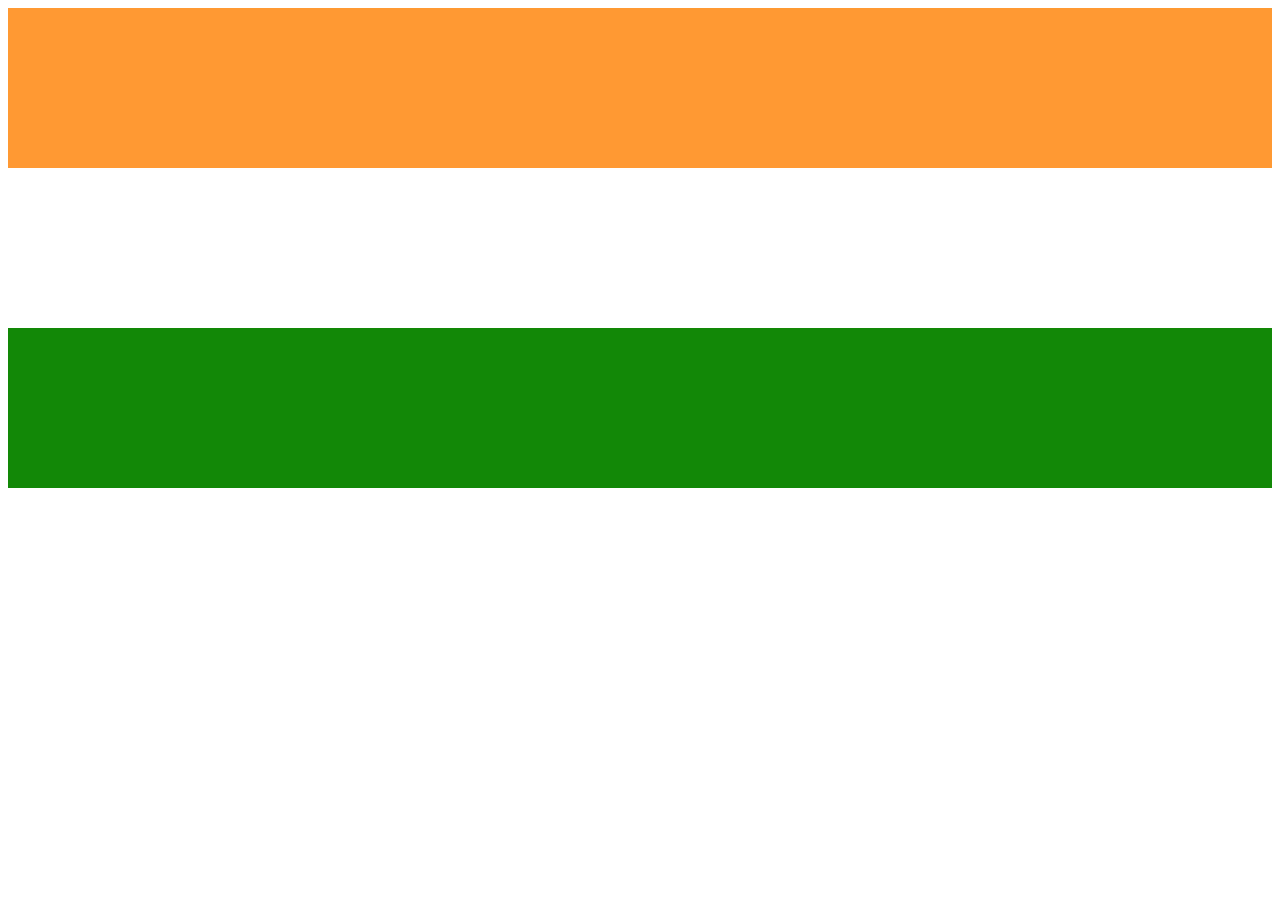
<file: index.html>
<!doctype html>
<html lang="en">
  <head>
    <title>Page Title</title>
    <!-- Required meta tags -->
    <meta charset="utf-8">
    <meta name="viewport" content="width=device-width, initial-scale=1, shrink-to-fit=no">
    <link rel="stylesheet" href="style.css">
    <!-- Bootstrap CSS -->
    <link rel="stylesheet" href="https://maxcdn.bootstrapcdn.com/bootstrap/4.0.0-beta.2/css/bootstrap.min.css" integrity="sha384-PsH8R72JQ3SOdhVi3uxftmaW6Vc51MKb0q5P2rRUpPvrszuE4W1povHYgTpBfshb" crossorigin="anonymous">
</head>
  <body>
    <div class="row">
        <div class="col-md-12 color-bg-orange color-font color-padding">
        </div>
        <div class="col-md-12 color-bg-white color-font color-padding">
        </div>     
        <div class="col-md-12 color-bg-green color-font color-padding">
        </div>
      </div>   
  </body>
</html>
</file>
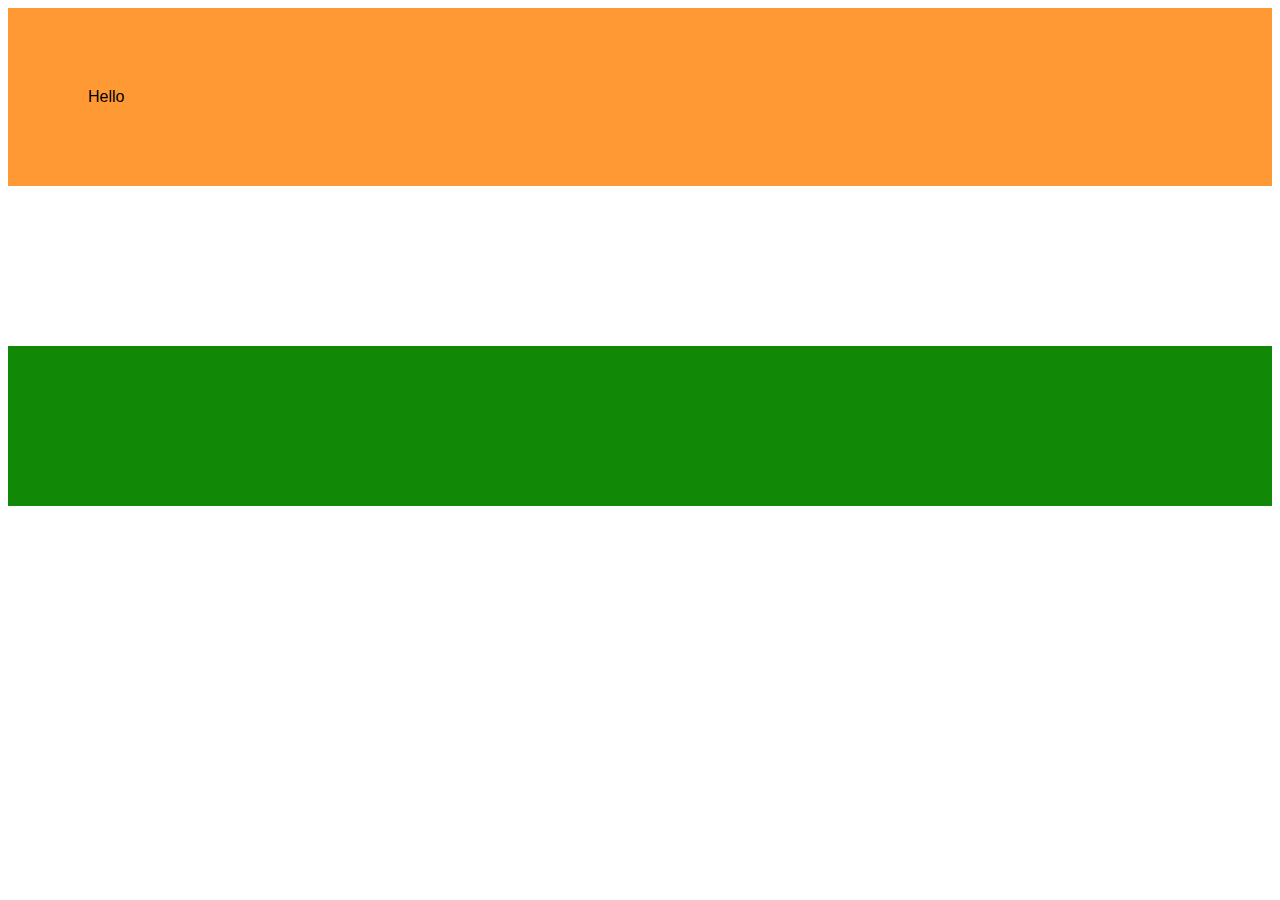
<file: secon_file.html>
<!DOCTYPE html>
<html lang="en">
<head>
    <meta charset="UTF-8">
    <meta name="viewport" content="width=device-width, initial-scale=1.0">
    <meta http-equiv="X-UA-Compatible" content="ie=edge">
    <title>Document</title>
    <link rel="stylesheet" href="https://maxcdn.bootstrapcdn.com/bootstrap/4.0.0-beta.3/css/bootstrap.min.css" integrity="sha384-Zug+QiDoJOrZ5t4lssLdxGhVrurbmBWopoEl+M6BdEfwnCJZtKxi1KgxUyJq13dy" crossorigin="anonymous">
    <link rel="stylesheet" href="style.css">
</head>
<body>

    <div class="color-bg-orange font-properties">
        Hello
    </div>

    <div class="color-bg-white font-properties">

    </div>

    <div class="color-bg-green font-properties">
        
    </div>
</body>
</html>
</file>
<file: style.css>
.border-all{
    border-style: solid;
    border-bottom: 1em;
}
.font-properties{
    color: black;
    font-variant-caps: normal;
    font-family: 'Lucida Sans', 'Lucida Sans Regular', 'Lucida Grande', 'Lucida Sans Unicode', Geneva, Verdana, sans-serif;
    
}

.color-bg-orange{
    background-color:#FF9933;
    padding: 5em;
}

.color-bg-white{
    background-color:white;
    padding: 5em;
}

.color-bg-green{
    background-color:#128807;
    padding: 5em;
}
</file>
